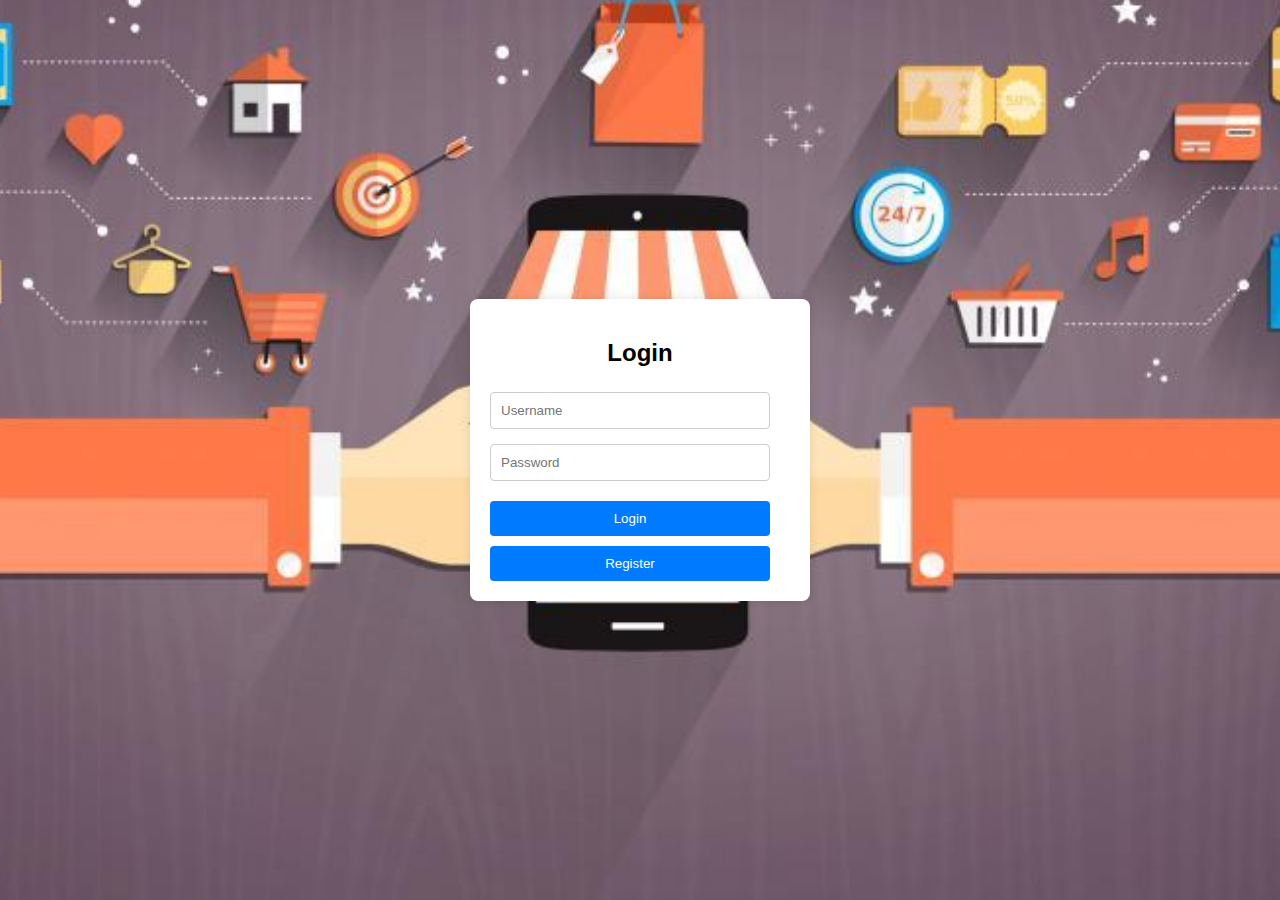
<file: login.html>
<!DOCTYPE html>
<html lang="en">

<head>
    <meta charset="UTF-8">
    <meta name="viewport" content="width=device-width, initial-scale=1.0">
    <title>Login & Register</title>
    <style>
        body {
            font-family: Arial, sans-serif;
            background-color: #f0f0f0;
            margin: 0;
            padding: 0;
            display: flex;
            justify-content: center;
            align-items: center;
            height: 100vh;
        }

        .container {
            background-color: #fff;
            border-radius: 8px;
            box-shadow: 0 0 10px rgba(0, 0, 0, 0.1);
            padding: 20px;
            width: 300px;
        }

        h2 {
            text-align: center;
        }

        form {
            margin-top: 20px;
        }

        input {
            width: calc(100% - 20px);
            padding: 10px;
            margin: 5px 0;
            box-sizing: border-box;
            border: 1px solid #ccc;
            border-radius: 4px;
        }

        .error {
            color: red;
            font-size: 12px;
            margin-top: 5px;
        }

        button {
            width: calc(100% - 20px);
            padding: 10px;
            margin-top: 10px;
            background-color: #007bff;
            color: #fff;
            border: none;
            border-radius: 4px;
            cursor: pointer;
        }

        button:hover {
            background-color: #0056b3;
        }

        .hidden {
            display: none;
        }
    </style>
</head>

<body
    style="background-image: url(../imgs/bg-login.jpg); background-repeat: no-repeat; background-position: center; background-size: 1900px;">
    <div class="container">
        <h2>Login</h2>
        <form id="loginForm">
            <div>
                <input type="text" id="loginUsername" placeholder="Username">
                <div id="loginUsernameError" class="error"></div>
            </div>
            <div>
                <input type="password" id="loginPassword" placeholder="Password">
                <div id="loginPasswordError" class="error"></div>
            </div>
            <button type="submit">Login</button>
            <button type="button" id="showRegisterForm">Register</button>
        </form>

        <h2 class="hidden" id="registerTitle">Register</h2>
        <form id="registerForm" class="hidden">
            <div>
                <input type="text" id="registerUsername" placeholder="Username">
                <div id="registerUsernameError" class="error"></div>
            </div>
            <div>
                <input type="email" id="registerEmail" placeholder="Email">
                <div id="registerEmailError" class="error"></div>
            </div>
            <div>
                <input type="password" id="registerPassword" placeholder="Password">
                <div id="registerPasswordError" class="error"></div>
            </div>
            <div>
                <input type="password" id="registerConfirmPassword" placeholder="Confirm Password">
                <div id="registerConfirmPasswordError" class="error"></div>
            </div>
            <button type="submit">Register</button>
            <button type="button" id="showLoginForm">Login</button>
        </form>
    </div>

    <script>
        document.getElementById("loginForm").addEventListener("submit", function (event) {
            event.preventDefault();
            var username = document.getElementById("loginUsername").value.trim();
            var password = document.getElementById("loginPassword").value.trim();
            var usernameError = document.getElementById("loginUsernameError");
            var passwordError = document.getElementById("loginPasswordError");
            usernameError.textContent = "";
            passwordError.textContent = "";

            if (username === "") {
                usernameError.textContent = "Username is required";
            }
            if (password === "") {
                passwordError.textContent = "Password is required";
            }
            // Additional validation logic can be added here
        });

        document.getElementById("registerForm").addEventListener("submit", function (event) {
            event.preventDefault();
            var username = document.getElementById("registerUsername").value.trim();
            var email = document.getElementById("registerEmail").value.trim();
            var password = document.getElementById("registerPassword").value.trim();
            var confirmPassword = document.getElementById("registerConfirmPassword").value.trim();
            var usernameError = document.getElementById("registerUsernameError");
            var emailError = document.getElementById("registerEmailError");
            var passwordError = document.getElementById("registerPasswordError");
            var confirmPasswordError = document.getElementById("registerConfirmPasswordError");
            usernameError.textContent = "";
            emailError.textContent = "";
            passwordError.textContent = "";
            confirmPasswordError.textContent = "";

            if (username === "") {
                usernameError.textContent = "Username is required";
            }
            if (email === "") {
                emailError.textContent = "Email is required";
            }
            // Basic email validation
            if (!isValidEmail(email)) {
                emailError.textContent = "Invalid email format";
            }
            if (password === "") {
                passwordError.textContent = "Password is required";
            }
            if (confirmPassword === "") {
                confirmPasswordError.textContent = "Please confirm your password";
            }
            if (password !== confirmPassword) {
                confirmPasswordError.textContent = "Passwords do not match";
            }
            // Additional validation logic can be added here
        });

        document.getElementById("showRegisterForm").addEventListener("click", function () {
            document.getElementById("loginForm").classList.add("hidden");
            document.getElementById("registerTitle").classList.remove("hidden");
            document.getElementById("registerForm").classList.remove("hidden");
        });

        document.getElementById("showLoginForm").addEventListener("click", function () {
            document.getElementById("loginForm").classList.remove("hidden");
            document.getElementById("registerTitle").classList.add("hidden");
            document.getElementById("registerForm").classList.add("hidden");
        });

        // Function to validate email format
        function isValidEmail(email) {
            var emailRegex = /^[^\s@]+@[^\s@]+\.[^\s@]+$/;
            return emailRegex.test(email);
        }
    </script>
</body>

</html>
</file>
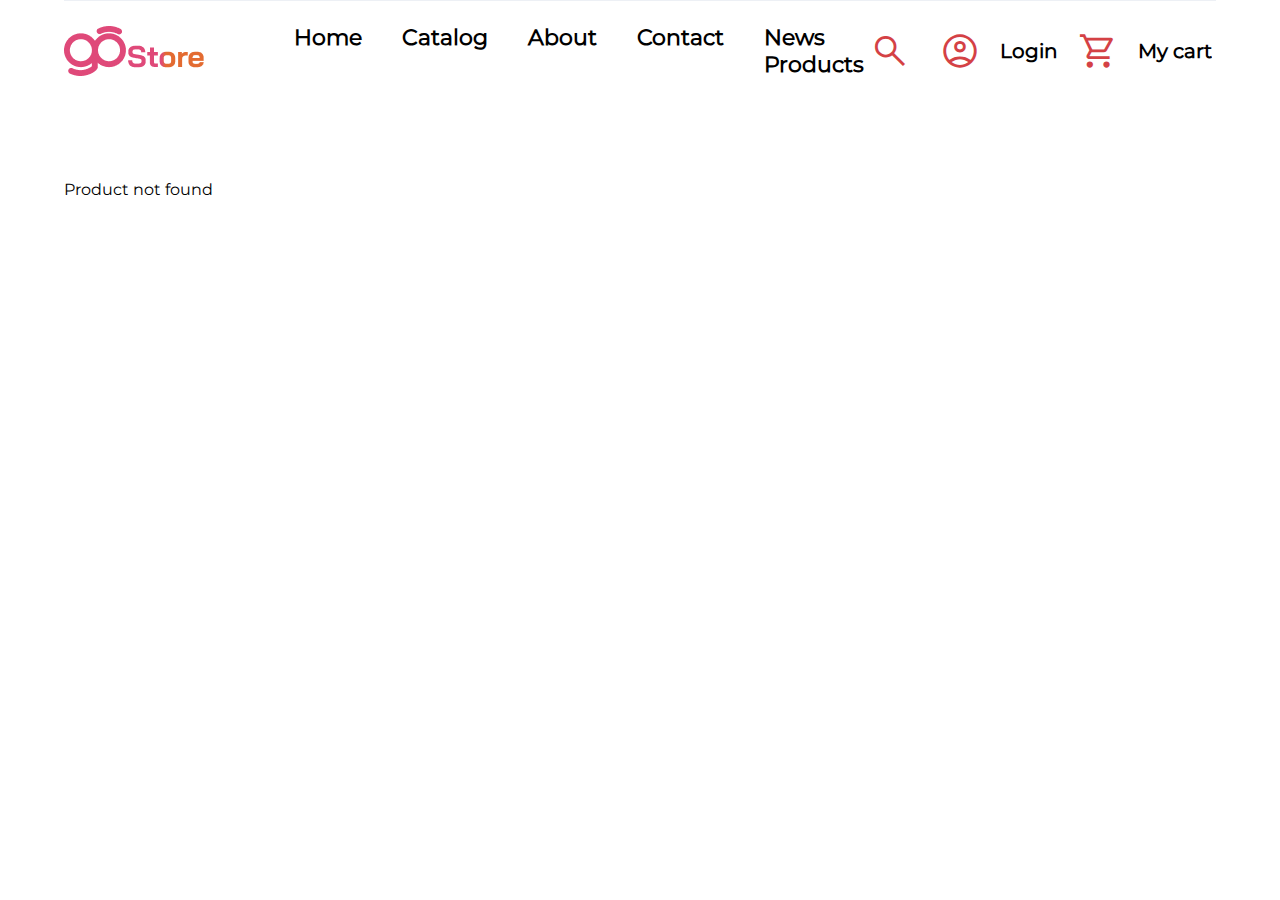
<file: product_detail.html>
<!DOCTYPE html>
<html lang="en">

<head>
    <meta charset="UTF-8">
    <meta name="viewport" content="width=device-width, initial-scale=1.0">
    <title>Product Detail</title>
    <link rel="stylesheet"
        href="https://fonts.googleapis.com/css2?family=Material+Symbols+Outlined:opsz,wght,FILL,GRAD@20..48,100..700,0..1,-50..200" />
    <link rel="stylesheet" href="../asset/css/style.css">
</head>

<body>
    <div class="custom-container" style="height: 10em;">
        <div class="custom-navbar">
            <div class="custom-brand">
                <img src="../imgs/logo.png" alt="logo">
            </div>
            <div class="custom-navbar-menu">
                <ul class="custom-navbar-list">
                    <li><a href="index.html">Home</a></li>
                    <li><a href="#Catalog">Catalog</a></li>
                    <li><a href="#About">About</a></li>
                    <li><a href="#Contact">Contact</a></li>
                    <li><a href="#Products">News Products</a></li>
                </ul>

            </div>
            <div class="custom-authentic">
                <div class="custom-search">
                    <span class="material-icons material-symbols-outlined">&#xe8b6;</span>
                </div>
                <a href="login.html" class="custom-login" style="text-decoration: none; color: black;">
                    <span class="material-icons material-symbols-outlined">&#xe853;</span>
                    <p>Login</p>
                </a>

                <div class="custom-login">
                    <span class="material-icons material-symbols-outlined">&#xe8cc;</span>
                    <p>My cart</p>
                </div>
            </div>
        </div>
        <!-- Product detail -->
        <div class="detail-product-container">
            <div class="product-imgs-container"></div>
        </div>
        <script src="../js/product_detail.js"></script>
    </div>

</body>

</html>
</file>
<file: asset/css/style.css>
/* reset css */
* {
  margin: 0;
  padding: 0;
  box-sizing: border-box;
}

html {
  scroll-behavior: smooth;
  font-family: Montserrat;
}
/* css base */

@font-face {
  font-family: Montserrat;
  src: url(/fonts/Montserrat-Regular.ttf);
}
@font-face {
  font-family: Montserrat-bold;
  src: url(/fonts/Montserrat-Bold.ttf);
}

:root {
  --primary-color-gradient: linear-gradient(
    90deg,
    rgba(223, 73, 121, 1) 44%,
    rgba(227, 107, 49, 1) 50%
  );
  --primary-color-gradient-1: linear-gradient(
    90deg,
    rgba(223, 73, 121, 1) 44%,
    rgba(227, 107, 49, 1) 50%
  );
  --secondary-color: #d44145;
  --text-color: #8d979e;
}

ul {
  list-style-type: none;
}
body {
  position: relative;
}
/* 
bỏ các thuộc tính mặc định trong carousel của bstrap */
.carousel-control.left,
.carousel-control.right {
  background-image: none;
  background-repeat: repeat-x;
}

.carousel-control {
  position: absolute;
  top: 0;
  bottom: 0;
  left: 0;
  width: 15%;
  font-size: 20px;
  color: #fff;
  text-align: center;
  text-shadow: 0 1px 2px rgba(0, 0, 0, 0.6);
  filter: alpha(opacity=50);
  opacity: 0.5;
}

.carousel-control.left {
  background-image: none;
  left: 0;
  background-color: transparent;
}

.carousel-control.right {
  background-image: none;
  right: 0;
  background-color: transparent;
}

.carousel-inner > .item > a > img,
.carousel-inner > .item > img,
.img-responsive,
.thumbnail a > img,
.thumbnail > img {
  width: 100%;
  display: block;
}

/* bootstrap */
.custom-btn {
  width: 300px;
  height: 50px;
  color: #ffff;
  background: var(--primary-color-gradient);
  display: flex;
  justify-content: center;
  align-items: center;
  border-radius: 5px;
  cursor: pointer;
  font-family: Montserrat;
}
.custom-btn-small {
  width: 200px;
}
.custom-btn-play {
  width: 250px;
  background: none;
  justify-content: space-around;
  align-items: center;
}
.custom-btn-play p:hover {
  color: #d44145;
}
/* start css */
.custom-container {
  width: 90%;
  height: 178rem;
  margin: 0 auto;
}
.custom-navbar {
  width: 100%;
  height: 100px;
  display: flex;
  border-top: solid 1px #edf0f5;
}

.custom-brand {
  width: 20%;
  height: 100%;
  display: flex;
  align-items: center;
}

.custom-navbar-menu {
  width: 50%;
  height: 100%;
  display: flex;
  align-items: center;
}

.custom-navbar-list {
  display: flex;
}
.custom-navbar-list li {
  font-size: 22px;
  font-family: Montserrat;
  margin-right: 40px;
  cursor: pointer;
  font-weight: 600;
}
.custom-navbar-list li a {
  color: black;
  text-decoration: none;
}

.custom-navbar-list li:first-child {
  color: var(--secondary-color);
}

.custom-authentic {
  width: 30%;
  height: 100%;
  display: flex;
  align-items: center;
}
.custom-search {
  width: 20%;
  height: 100%;
  display: flex;
  align-items: center;
}
#search-input {
  display: none; /* Ẩn input search ban đầu */
}

.custom-search.active #search-input {
  display: block; /* Hiện input search khi active */
}

.material-symbols-outlined {
  color: var(--secondary-color);
  font-size: 40px;
  cursor: pointer;
}
.custom-login {
  width: 40%;
  height: 100%;
  display: flex;
  align-items: center;
  font-size: 20px;
  font-family: Montserrat;
  font-weight: 600;
}
.custom-login p {
  margin-left: 20px;
  cursor: pointer;
}
/* slide-show */

.custom-slide-show {
  margin-top: 10px;
  width: 100%;
  height: 55.5rem;
  background-color: rgb(237, 240, 246);
  position: absolute;
  right: 0;
  left: 0;
}
.custom-slide-show-container {
  width: 90%;
  height: 100%;
  margin: 0 auto;
  display: flex;
}
.custom-slide-text {
  width: 50%;
  height: 100%;
  padding-top: 100px;
}

.custom-slide-text h1 {
  margin: 20px 0;
  font-size: 60px;
  font-family: Montserrat-bold;
  font-weight: 800;
  letter-spacing: 1px;
}
.custom-slide-text p {
  font-size: 18px;
  color: var(--text-color);
  letter-spacing: 1px;
}

.custom-container-btn {
  margin-top: 40px;
  width: 63%;
  height: 50px;
  display: flex;
  justify-content: space-between;
}

.custom-btn-play p {
  color: #333;
}
.custom-slide {
  width: 50%;
  height: 100%;
}
.custom-slide img {
  display: block;
  margin: 0 auto;
  margin-top: 40px;
  /* width: 550px; */
}

/* service */
.custom-service-container {
  margin-top: 58rem;
  width: 100%;
  height: 300px;
  display: flex;
  align-items: center;
  justify-content: space-between;
}
.custom-service-components {
  width: 500px;
  height: 200px;
  display: flex;
  cursor: pointer;
  justify-content: space-between;
}
.custom-service-components img {
  display: block;
  width: 80px;
  object-fit: contain;
  transition: ease-in-out 0.5s;
}

.custom-service-components:hover img {
  transform: translateY(-30px); /* Dịch hình ảnh lên trên 30px khi hover */
}
.custom-service-text {
  width: 380px;
  height: 100%;
  font-family: Montserrat;
}
.custom-service-title {
  margin-top: 55px;
  font-size: 24px;
  margin-bottom: 10px;
}
.custom-service-text p {
  color: var(--text-color);
  letter-spacing: 1px;
  font-size: 13px;
}
.custom-service-components:hover .custom-service-title {
  color: #d44145; /* Đổi màu text của .service-title khi hover */
}

/* widget-content */
.custom-widget-content {
  width: 100%;
  height: 340px;
  display: flex;
  justify-content: space-between;
  cursor: pointer;
}
/* products */
.custom-products-container {
  width: 100%;
  height: 1000px;
  margin-top: 100px;
}
.custom-products-container h1 {
  text-align: center;
  font-family: Montserrat-bold;
  font-size: 40px;
}

.container-tab {
  width: 100%;
  height: 30px;
  display: flex;
  justify-content: center;
}

.btn-tab {
  width: 150px;
  margin-right: 20px;
  border: solid 1px;
}
.tab {
  width: 100%;
  height: 680px;
  margin-top: 50px;
  display: flex;
}
.custom-card {
  width: 250px;
  height: 300px;
}

.top-card {
  width: 100%;
  height: 250px;
  position: relative;
  display: flex;
  justify-content: center;
  align-items: center;
}
.top-card img {
  display: block;
  object-fit: contain;
  height: 80%;
  width: 100%;
  position: absolute;
  margin: 0 auto;
}

.bottom-card {
  width: 100%;
  height: 50px;
  text-align: center;
}

/* CSS */
.card-container {
  display: flex;
  justify-content: space-between;
  flex-wrap: wrap;
}
.price {
  color: #d44145;
}

.custom-card {
  margin: 20px; /* Khoảng cách giữa các card */
  border: 1px solid #ccc; /* Đường viền của card */
  box-sizing: border-box; /* Đảm bảo kích thước của card tính cả đường viền */
}

/* detail products */
.detail-product-container {
  margin-top: 80px;
  width: 100%;
  height: 500px;
  display: flex;
  justify-content: space-between;
}
.desc-product {
  width: 60%;
  height: 100%;
  padding-right: 20px;
  position: relative;
}
.desc-product .name {
  font-size: 30px;
  text-align: right;
  margin-bottom: 10px;
}
.product-imgs-container {
  width: 40%;
  height: 100%;
  display: flex;
  justify-content: center;
  border: solid 1px #ccc;
  align-items: center;
}
.product-imgs-container img {
  width: 80%;
  object-fit: contain;
}

.desc {
  margin-top: 50px;
  width: 80%;
  right: 20px;
  font-family: Montserrat;
  text-align: justify;
  line-height: 30px;
  position: absolute;
}
.rating-detail {
  position: absolute;
  right: 20px;
}
.addToCart {
  bottom: 120px;
  right: 20px;
  width: 200px;
  height: 50px;
  background: var(--primary-color-gradient);
  border: none;
  cursor: pointer;
  border-radius: 10px;
  position: absolute;
}

/* about */
.about-container {
  width: 100%;
  height: 600px;
  display: flex;
}
.about-img {
  width: 50%;
  height: 100%;
  display: flex;
  flex-wrap: wrap;
  justify-content: space-between;
}
.about-holder-img {
  width: 48%;
  height: 46%;
  cursor: pointer;
}
.about-holder-img img {
  display: block;
  width: 95%;
  height: 95%;
  object-fit: contain;
}

.about-text {
  width: 50%;
  height: 100%;
  position: relative;
}
.about-text .custom-btn {
  position: absolute;
  right: 0;
}
.about-text h1 {
  margin-top: 100px;
  text-align: right;
}
.about-text p {
  display: block;
  width: 80%;
  margin-top: 20px;
  position: absolute;
  right: 0;
}
.counters {
  margin-top: 200px;
  width: 100%;
  height: 100px;
}
.counters-items {
  width: 30%;
  height: 70%;
  border-right: solid 1px;
  text-align: right;
  padding-right: 30px;
}
.counters-items:last-child {
  border: none;
}

.review-container {
  width: 100%;
  height: 700px;
  background-color: rgb(237, 240, 246);
  margin-top: 80px;
  position: absolute;
  left: 0;
}
/* review */

.review {
  padding-top: 50px;
  width: 90%;
  height: 100%;
  margin: 0 auto;
}
.btn-review {
  margin: 0 auto;
}
.review h1 {
  margin-top: 20px;
  text-align: center;
}
.review-detail-container {
  margin-top: 50px;
  width: 100%;
  height: 50%;

  display: flex;
  justify-content: space-between;
}
.review-detail {
  width: 30%;
  height: 100%;
}
.card-review {
  width: 100%;
  height: 280px;
  border-radius: 10px;
  background-color: aliceblue;
  padding: 40px;
  border: solid 1px;
}
.card-review-top {
  width: 100%;
  height: 80px;
  display: flex;
  justify-content: flex-end;
}

.components-rating {
  width: 120px;
  height: 60px;
  margin-right: 20px;
}
.name-card {
  font-weight: 700;
}

.review-left {
  display: flex;
  align-items: center;
  justify-content: flex-end;
}

.card-mid {
  height: 200px;
  margin-bottom: 40px;
}

.card-right {
  height: 440px;
}

/* footer */
.footer {
  margin-top: 800px;
  position: absolute;
  left: 0;
  width: 100%;
  height: 400px;
  background: var(--primary-color-gradient);
}
.container-ft {
  max-width: 1170px;
  margin: auto;
}
.row {
  display: flex;
  flex-wrap: wrap;
}
ul {
  list-style: none;
}
.footer {
  background-color: #24262b;
  padding: 70px 0;
}
.footer-col {
  width: 25%;
  padding: 0 15px;
}
.footer-col h4 {
  font-size: 18px;
  color: #ffffff;
  text-transform: capitalize;
  margin-bottom: 35px;
  font-weight: 500;
  position: relative;
}
.footer-col h4::before {
  content: "";
  position: absolute;
  left: 0;
  bottom: -10px;
  background-color: #e91e63;
  height: 2px;
  box-sizing: border-box;
  width: 50px;
}
.footer-col ul li:not(:last-child) {
  margin-bottom: 10px;
}
.footer-col ul li a {
  font-size: 16px;
  text-transform: capitalize;
  color: #ffffff;
  text-decoration: none;
  font-weight: 300;
  color: white;
  display: block;
  transition: all 0.3s ease;
}
.footer-col ul li a:hover {
  color: #ffffff;
  padding-left: 8px;
}
.footer-col .social-links a {
  display: inline-block;
  height: 40px;
  width: 40px;
  background-color: rgba(255, 255, 255, 0.2);
  margin: 0 10px 10px 0;
  text-align: center;
  line-height: 40px;
  border-radius: 50%;
  color: #ffffff;
  transition: all 0.5s ease;
}
.footer-col .social-links a:hover {
  color: #24262b;
  background-color: #ffffff;
}
</file>
